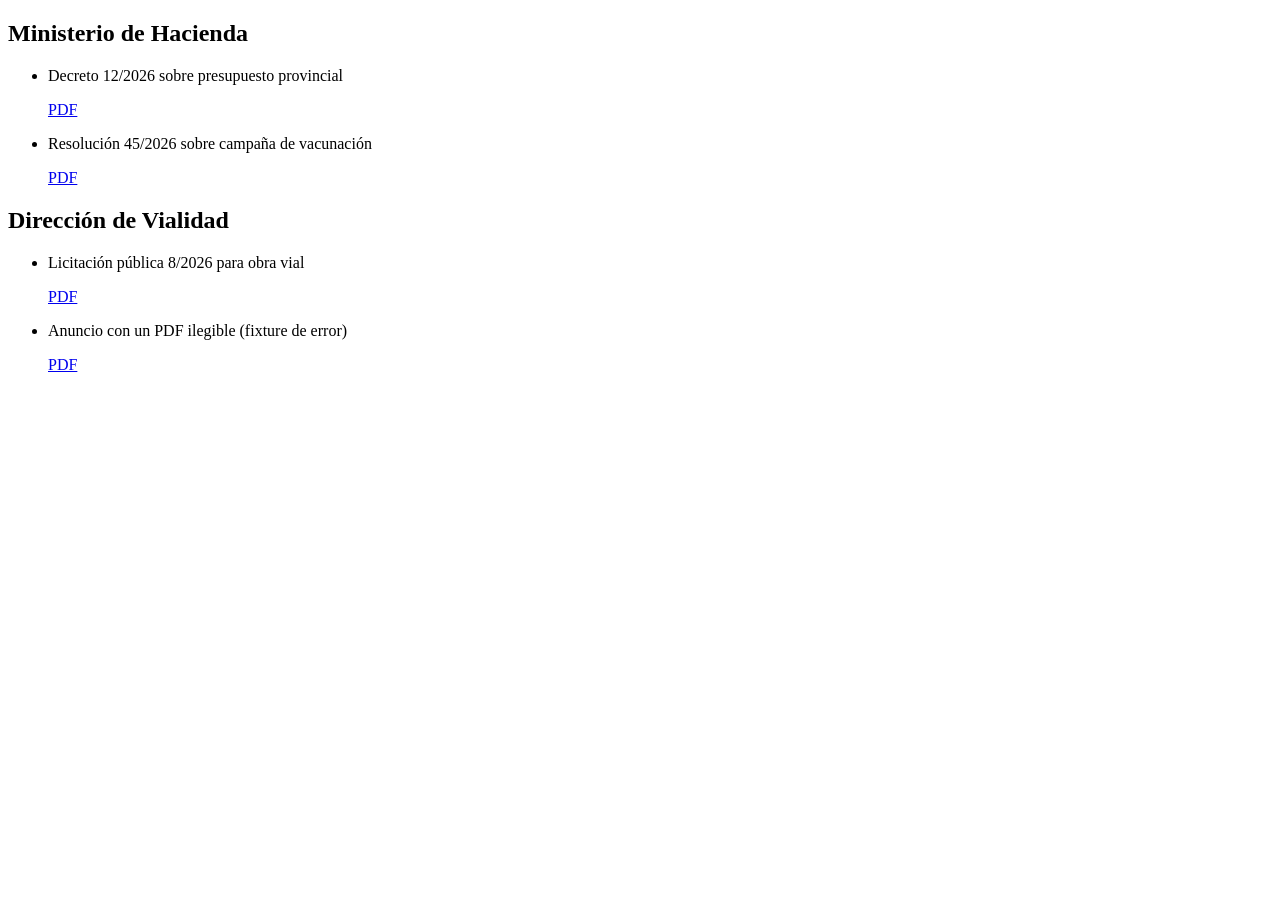
<file: backend/tests/fixtures/bop_cordoba/index.html>
<!doctype html>
<html lang="es">
<head><meta charset="utf-8"><title>Fixture BOP Córdoba</title></head>
<body>
  <h2>Ministerio de Hacienda</h2>
  <ul>
    <li class="announcement">
      <p>Decreto 12/2026 sobre presupuesto provincial</p>
      <a class="pdf" href="pdfs/BOP-C-2026-0001.pdf">PDF</a>
    </li>
    <li class="announcement">
      <p>Resolución 45/2026 sobre campaña de vacunación</p>
      <a class="pdf" href="pdfs/BOP-C-2026-0002.pdf">PDF</a>
    </li>
  </ul>
  <h2>Dirección de Vialidad</h2>
  <ul>
    <li class="announcement">
      <p>Licitación pública 8/2026 para obra vial</p>
      <a class="pdf" href="pdfs/BOP-C-2026-0003.pdf">PDF</a>
    </li>
    <li class="announcement">
      <p>Anuncio con un PDF ilegible (fixture de error)</p>
      <a class="pdf" href="pdfs/BOP-C-2026-0004.pdf">PDF</a>
    </li>
  </ul>
</body>
</html>
</file>
